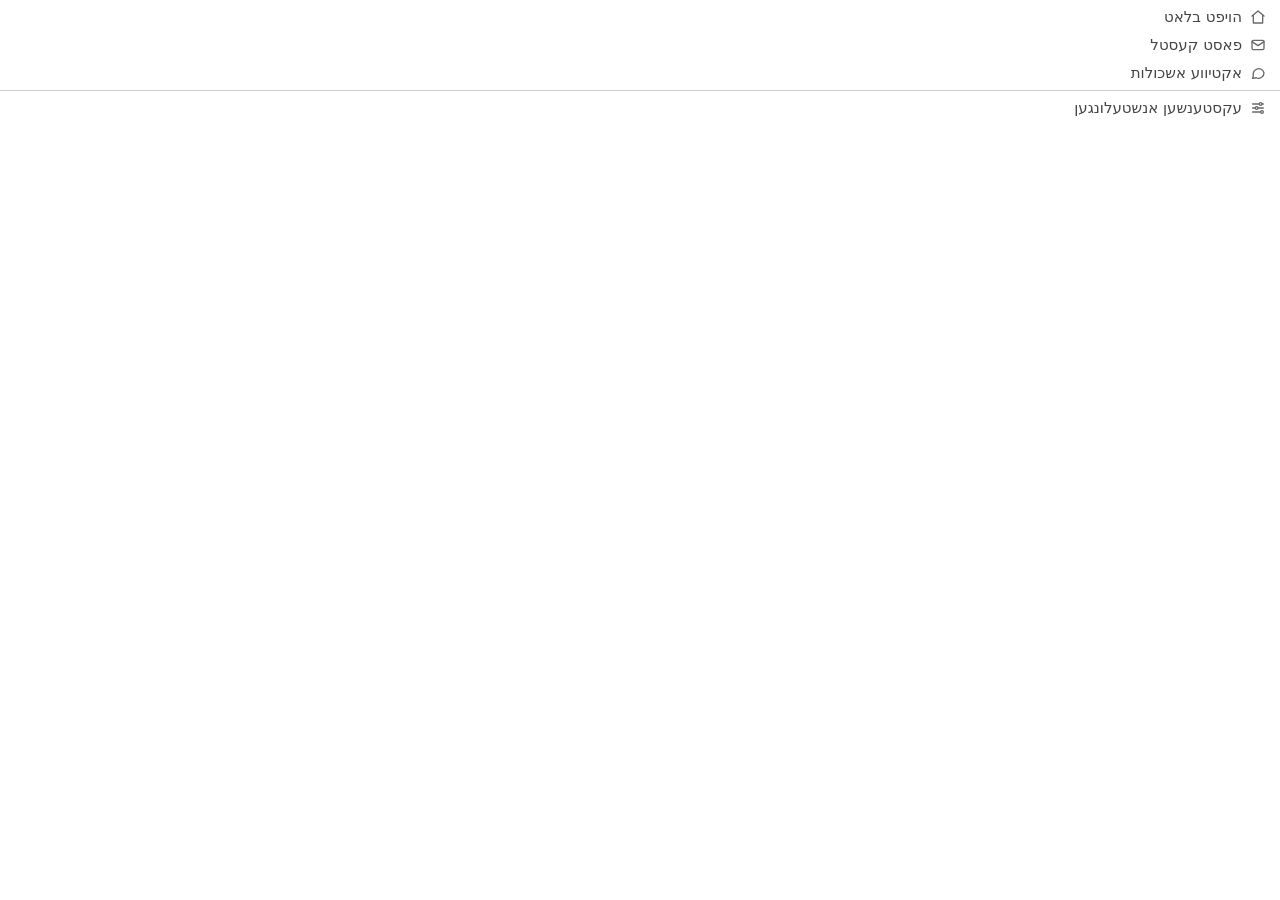
<file: extension/popup.html>
<!doctype html>
<html>
  <head>
  <meta charset="utf8">
  <link type="text/css" href="css/popup.css" rel="stylesheet">
  <script type="text/javascript" src="js/themes.data.js"></script>
  <script type="text/javascript" src="js/theme.js"></script>
  <script type="text/javascript" src="js/popup.js"></script>
  </head>
  <body>
  <div class="popup_options" id="open_home_page"><svg class="popup_icon" viewBox="0 0 24 24" aria-hidden="true"><path d="M3 10.5 12 3l9 7.5"/><path d="M5 9.5V21h14V9.5"/></svg>הויפט בלאט</div>
  <div class="popup_options" id="open_pm_inbox"><svg class="popup_icon" viewBox="0 0 24 24" aria-hidden="true"><rect x="3" y="5" width="18" height="14" rx="2"/><path d="m3 7 9 6 9-6"/></svg>פאסט קעסטל</div>
  <div class="popup_options" id="open_active_topics"><svg class="popup_icon" viewBox="0 0 24 24" aria-hidden="true"><path d="M21 12a8 8 0 0 1-11.6 7.1L4 20l1-4.6A8 8 0 1 1 21 12z"/></svg>אקטיווע אשכולות</div>
  <div class="popup_options" id="quick_sign_in"><svg class="popup_icon" viewBox="0 0 24 24" aria-hidden="true"><path d="M15 3h4a2 2 0 0 1 2 2v14a2 2 0 0 1-2 2h-4"/><path d="m10 17 5-5-5-5"/><path d="M15 12H3"/></svg>לאג אריין</div>
  <div class="popup_options" id="emergency_sign_out"><svg class="popup_icon" viewBox="0 0 24 24" aria-hidden="true"><path d="M9 21H5a2 2 0 0 1-2-2V5a2 2 0 0 1 2-2h4"/><path d="m16 17 5-5-5-5"/><path d="M21 12H9"/></svg>עמערזשענסי סיין ארויס</div>
  <div class="settings_divider"><div class="popup_options" id="open_settings"><svg class="popup_icon" viewBox="0 0 24 24" aria-hidden="true"><path d="M4 6h10M18 6h2M4 12h4M12 12h8M4 18h12"/><circle cx="16" cy="6" r="2"/><circle cx="10" cy="12" r="2"/><circle cx="18" cy="18" r="2"/></svg>עקסטענשען אנשטעלונגען</div></div>
  <div class="popup_themes" id="themesSection" hidden>
    <div class="popup_themes_title"><svg class="popup_icon" viewBox="0 0 24 24" aria-hidden="true"><path d="M12 3a9 9 0 1 0 0 18c1.1 0 2-.9 2-2 0-.5-.2-1-.5-1.3-.3-.4-.5-.8-.5-1.3 0-1.1.9-2 2-2h2.4A4.6 4.6 0 0 0 21 9.8C21 6 17 3 12 3z"/><circle cx="7.5" cy="11" r="1"/><circle cx="10" cy="7.5" r="1"/><circle cx="14.5" cy="7.5" r="1"/></svg>קאלירן</div>
    <div class="theme-swatches" id="themeSwatches"></div>
    <div class="popup_options" id="open_colors"><svg class="popup_icon" viewBox="0 0 24 24" aria-hidden="true"><path d="M12 20h9"/><path d="M16.5 3.5a2.1 2.1 0 0 1 3 3L7 19l-4 1 1-4z"/></svg>מאך דיין אייגענע קאלירן</div>
  </div>
  <div class="popup_version" id="popup_version"></div>
  </body>
</html>
</file>
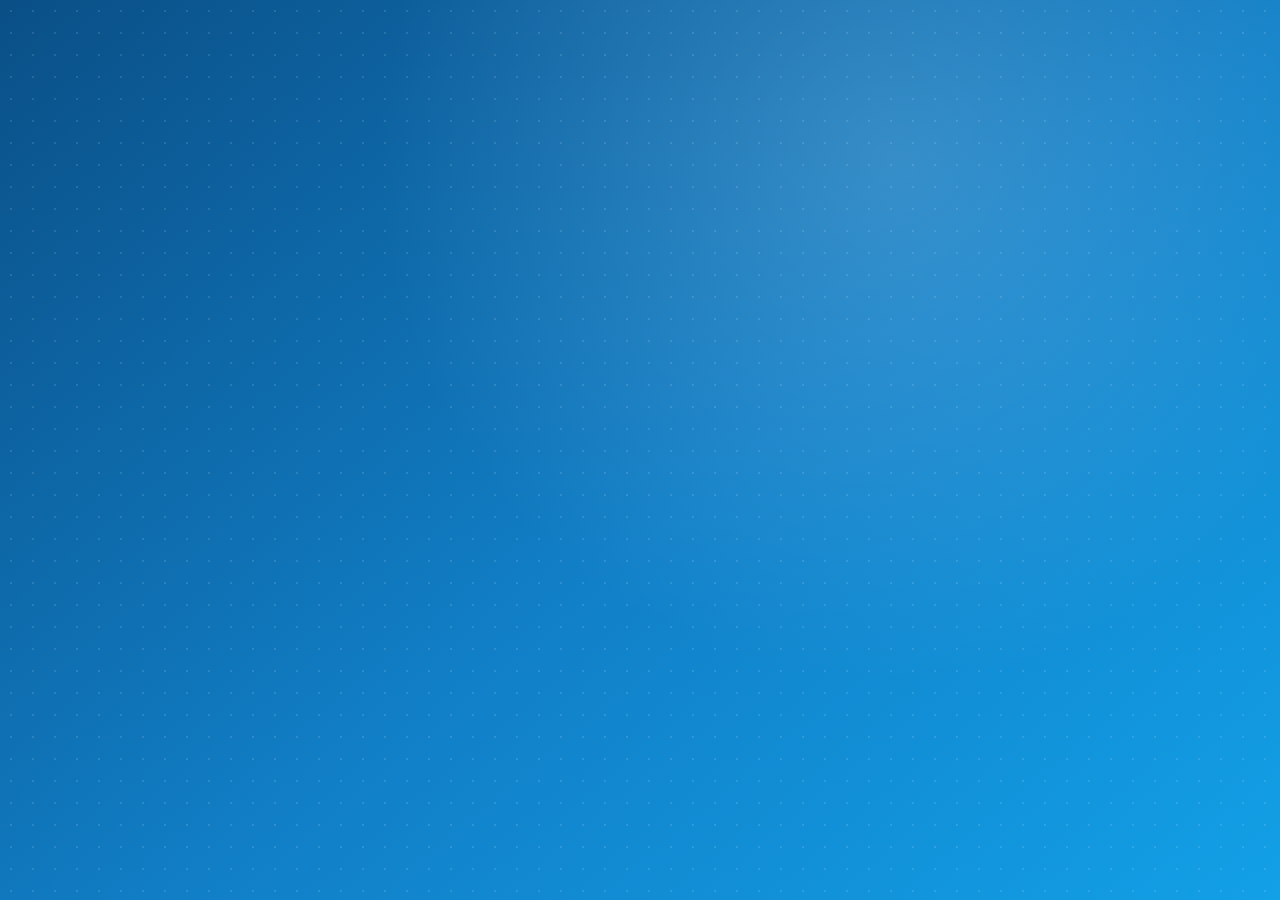
<file: store-assets/source/frame/frame.html>
<!doctype html>
<!-- The blue frame around each store image. render.py loads it, calls render(shot) with the shot
     from shots.json (its page captures already added as data URLs), and takes the screenshot. -->
<html dir="rtl">
<head>
<meta charset="utf-8">
<link rel="stylesheet" href="../site/vendor/font-awesome/css/font-awesome.min.css">
<style>
  @font-face { font-family: Rubik; src: url(fonts/Rubik.ttf); font-weight: 300 900; }
  * { box-sizing: border-box; margin: 0; }
  /* render.py sets the viewport to the image's size */
  html, body { width: 100%; height: 100%; overflow: hidden; }
  body {
    font-family: Rubik, sans-serif; color: #fff; position: relative;
    background:
      radial-gradient(circle at 70% 18%, rgba(255,255,255,.16), transparent 45%),
      linear-gradient(140deg, #0a4f86 0%, #1180c8 55%, #12a0e6 100%);
  }
  body::before {
    content: ''; position: absolute; inset: 0; opacity: .12;
    background-image: radial-gradient(#fff 1px, transparent 1.4px); background-size: 22px 22px;
  }

  /* the text column, on the right */
  .side { position: absolute; right: 56px; width: 420px; top: 50%; transform: translateY(-50%); }
  .brand { display: flex; align-items: center; gap: 12px; margin-bottom: 26px; }
  .brand img { width: 44px; height: 44px; background: #fff; border-radius: 10px; padding: 4px; }
  .brand b { font-size: 17px; font-weight: 600; }
  .brand span { font-size: 14px; font-weight: 500; opacity: .85; direction: ltr; }
  h1 { font-size: 46px; font-weight: 800; line-height: 1.22; margin-bottom: 14px; }
  h1 em, .tile h1 em { font-style: normal; color: #ffd257; }
  .sub { direction: ltr; text-align: right; font-size: 19px; font-weight: 500; line-height: 1.3; opacity: .95; margin-bottom: 26px; }
  ul.features { list-style: none; padding: 0; display: grid; gap: 14px; }
  .features li { display: flex; align-items: center; gap: 14px; }
  .features i.fa { flex: none; width: 38px; height: 38px; border-radius: 9px; background: #fff; color: #1180c8;
    display: grid; place-items: center; font-size: 18px; box-shadow: 0 4px 12px rgba(0,0,0,.12); }
  .features .yi { font-size: 18px; font-weight: 600; line-height: 1.2; }
  .features .en { direction: ltr; text-align: right; font-size: 12.5px; opacity: .8; margin-top: 2px; }
  .new { display: inline-block; font-size: 11px; font-weight: 700; color: #6b4a00; background: #ffd257;
    border-radius: 10px; padding: 1px 8px; margin-inline-start: 6px; vertical-align: 2px; }

  /* the browser window, on the left */
  .window { position: absolute; background: #fff; border-radius: 12px; overflow: hidden;
    box-shadow: 0 24px 60px rgba(0,20,50,.35); direction: ltr; }
  .window .bar { height: 38px; background: #f1f3f6; display: flex; align-items: center; padding: 0 14px; gap: 8px; border-bottom: 1px solid #e2e6ea; }
  .dot { width: 12px; height: 12px; border-radius: 50%; }
  .url { flex: 1; margin: 0 14px 0 22px; height: 26px; border-radius: 13px; background: #fff; border: 1px solid #e0e4e8;
    font: 13px/24px Rubik, sans-serif; color: #444; padding: 0 12px; display: flex; gap: 7px; align-items: center; }
  .url .fa { color: #2a9d4b; font-size: 12px; }
  .ext { position: relative; width: 24px; height: 24px; }
  .ext img { width: 24px; height: 24px; }
  .ext b { position: absolute; top: -6px; right: -7px; min-width: 16px; height: 16px; border-radius: 8px; padding: 0 4px;
    background: #d6282f; color: #fff; font-size: 10px; font-weight: 700; display: grid; place-items: center; border: 1.5px solid #f1f3f6; }
  .window .stage { display: block; width: 100%; }

  /* close-ups of parts of the page */
  .callout { position: absolute; border-radius: 12px; overflow: hidden; background: #fff;
    box-shadow: 0 18px 44px rgba(0,20,50,.38); border: 1px solid rgba(255,255,255,.7); }
  .callout img { display: block; }
  .plain { position: absolute; border-radius: 12px; box-shadow: 0 18px 44px rgba(0,20,50,.38); }

  /* the keyboard shortcuts */
  .keys { position: absolute; left: 68px; top: 50%; transform: translateY(-50%); width: 720px;
    display: grid; grid-template-columns: 1fr 1fr; gap: 16px; }
  .key { background: rgba(255,255,255,.96); color: #17324d; border-radius: 14px; padding: 18px 20px;
    display: flex; align-items: center; gap: 16px; box-shadow: 0 12px 30px rgba(0,20,50,.18); }
  .key.wide { grid-column: span 2; }
  .key .combo { display: flex; align-items: center; gap: 7px; direction: ltr; flex: none; }
  .key kbd { min-width: 46px; height: 44px; padding: 0 12px; border-radius: 9px; background: #fff; border: 1px solid #d5dde6;
    box-shadow: 0 3px 0 #c6d0db; display: grid; place-items: center; font: 600 17px Rubik, sans-serif; }
  .key .plus { color: #8aa0b5; font-weight: 600; }
  .key .yi { font-size: 18px; font-weight: 600; }
  .key .en { font-size: 13px; color: #6b7f93; direction: ltr; text-align: right; margin-top: 3px; }

  /* the small promo tile */
  .tile .center { position: absolute; inset: 0; display: flex; flex-direction: column; align-items: center; justify-content: center; }
  .tile .logo { width: 86px; height: 86px; background: #fff; border-radius: 20px; padding: 8px; box-shadow: 0 10px 26px rgba(0,20,50,.25); margin-bottom: 12px; }
  .tile h1 { font-size: 34px; margin: 0; line-height: 1.15; }
  .tile .en { font-size: 14px; font-weight: 600; opacity: .9; margin: 4px 0 14px; }
  .tile .chips { display: flex; gap: 8px; }
  .tile .chips span { font-size: 12px; font-weight: 500; border: 1px solid rgba(255,255,255,.55); background: rgba(255,255,255,.14);
    border-radius: 14px; padding: 4px 11px; }
</style>
</head>
<body>
<script>
const ICON = '../../../extension/img/icon128.png';
const el = (tag, cls, html) => { const e = document.createElement(tag); if (cls) e.className = cls; if (html != null) e.innerHTML = html; return e; };
// *word* in a title is drawn in yellow
const title = t => t.replace(/\*([^*]+)\*/g, '<em>$1</em>');

function side(shot) {
  const s = el('div', 'side');
  s.append(el('div', 'brand', `<img src="${ICON}"><b>אייוועלט העלפער</b><span>iVelt Helper</span>`));
  s.append(el('h1', '', title(shot.title)));
  s.append(el('div', 'sub', shot.subtitle));
  const ul = el('ul', 'features');
  for (const f of shot.features || [])
    ul.append(el('li', '', `<i class="fa fa-${f.icon}"></i><div><div class="yi">${f.yi}${f.new ? '<span class="new">נייע</span>' : ''}</div><div class="en">${f.en}</div></div>`));
  s.append(ul);
  document.body.append(s);
}

function windowFrame(shot) {
  const w = shot.window, win = el('div', 'window');
  Object.assign(win.style, { left: w.x + 'px', top: w.y + 'px', width: w.w + 'px' });
  const bar = el('div', 'bar', '<span class="dot" style="background:#ff5f57"></span><span class="dot" style="background:#febc2e"></span><span class="dot" style="background:#28c840"></span>');
  bar.append(el('div', 'url', `<i class="fa fa-lock"></i>${shot.url}`));
  bar.append(el('div', 'ext', `<img src="${ICON}">${shot.badge ? `<b>${shot.badge}</b>` : ''}`));
  win.append(bar);
  const img = el('img', 'stage'); img.src = shot.stageImage;
  if (w.h) { img.style.height = (w.h - 38) + 'px'; img.style.objectFit = 'cover'; img.style.objectPosition = 'top'; }
  win.append(img);
  document.body.append(win);
}

function callouts(shot) {
  for (const c of shot.calloutImages || []) {
    const box = el('div', c.plain ? 'plain' : 'callout');
    Object.assign(box.style, { left: c.x + 'px', top: c.y + 'px' });
    const img = el('img'); img.src = c.src; img.style.width = c.w + 'px'; img.style.height = c.h + 'px';
    if (c.plain) img.style.borderRadius = '12px';
    box.append(img);
    document.body.append(box);
  }
}

function keys(shot) {
  const g = el('div', 'keys');
  for (const k of shot.keys) {
    // "combo" is pressed together (Alt + N), "alt" is either key (← / →)
    const combo = k.alt ? k.alt.map(c => `<kbd>${c}</kbd>`).join('')
                        : k.combo.map(c => `<kbd>${c}</kbd>`).join('<span class="plus">+</span>');
    g.append(el('div', 'key' + (k.wide ? ' wide' : ''), `<div class="combo">${combo}</div><div><div class="yi">${k.yi}</div><div class="en">${k.en}</div></div>`));
  }
  document.body.append(g);
}

function tile(shot) {
  document.body.className = 'tile';
  const c = el('div', 'center');
  c.append(el('img', 'logo')); c.lastChild.src = ICON;
  c.append(el('h1', '', title(shot.title)));
  c.append(el('div', 'en', shot.subtitle));
  c.append(el('div', 'chips', shot.chips.map(x => `<span>${x}</span>`).join('')));
  document.body.append(c);
}

window.render = async shot => {
  if (shot.kind === 'tile') tile(shot);
  else {
    side(shot);
    if (shot.stageImage) windowFrame(shot);
    if (shot.keys) keys(shot);
    callouts(shot);
  }
  await document.fonts.ready;
  await Promise.all([...document.images].map(i => i.decode().catch(() => {})));
};
</script>
</body>
</html>
</file>
<file: extension/css/popup.css>
/* Follows the forum's color theme, like the settings page (see css/style.css) */
:root {
  --ui-surface: var(--t-surface, #fff);
  --ui-text: var(--t-text, #444);
  --ui-muted: var(--t-muted, #888);
  --ui-link: var(--t-link, #0000ff);
  --ui-error: var(--t-error, #FF0000);
  --ui-border: var(--t-border, #ccc);
  --ui-accent: var(--t-accent, #0A8ED0);
  color-scheme: var(--t-scheme, light);
}
::selection {
  background: transparent;
}
html,
body {
  margin: 0;
  padding: 0;
}
html {
  box-sizing: border-box;
}
*,
*::before,
*::after {
  box-sizing: inherit;
}
body {
  margin: 0;
  padding: 0;
  color: var(--ui-text);
  font-size: 15px;
  min-width: 200px;
  background: var(--ui-surface);
  position: relative;
  font-family: system-ui, -apple-system, BlinkMacSystemFont, 'Segoe UI',Helvetica, Arial, sans-serif;
}
.popup_options {
  padding: 2px;
  cursor: pointer;
  margin: 6px 12px;
  text-align: right;
}
.popup_options:hover {
  text-decoration: underline;
}
#quick_sign_in {
  display: none;
  color: var(--ui-link);
  font-weight: bold
}
#emergency_sign_out {
  display: none;
  color: var(--ui-error);
  font-weight: bold
}
.settings_divider {
  padding-bottom: 3px;
  border-top: 1px solid var(--ui-border);
}
.popup_version {
  margin: 2px 8px 4px;
  font-size: 10px;
  color: var(--ui-muted);
  text-align: left;
  direction: ltr;
}
/* a small line icon in front of each link, in the text's color */
.popup_icon {
  width: 16px;
  height: 16px;
  margin-left: 8px;
  vertical-align: -3px;
  fill: none;
  stroke: currentColor;
  stroke-width: 2;
  stroke-linecap: round;
  stroke-linejoin: round;
  opacity: 0.8;
}
.popup_options {
  direction: rtl;
  /* one line each, the popup grows to fit: with the colors hidden it's narrow, and a wrapped line went under the icon */
  white-space: nowrap;
}
/* the color themes are a card of their own, so they don't look like more links */
.popup_themes {
  margin: 6px 8px 4px;
  padding: 2px 0 2px;
  border: 1px solid var(--ui-border);
  border-radius: 8px;
  background: color-mix(in srgb, var(--ui-text) 5%, var(--ui-surface));
}
.popup_themes .theme-swatches {
  padding: 0 8px;
}
.popup_themes .popup_options {
  margin: 8px 10px 4px;
  font-size: 14px;
}
.popup_themes_title {
  margin: 8px 10px 6px;
  font-size: 13px;
  font-weight: 600;
  color: var(--ui-muted);
  text-align: right;
  direction: rtl;
}
/* theme swatches, colors come from js/themes.data.js */
.theme-swatches {
  display: grid;
  grid-template-columns: repeat(4, 84px);
  gap: 6px;
  padding: 0 12px;
  direction: rtl;
}
.theme-swatch {
  display: flex;
  flex-direction: column;
  gap: 3px;
  padding: 4px;
  border: 2px solid transparent;
  border-radius: 7px;
  outline: 1px solid color-mix(in srgb, var(--ui-text) 15%, transparent);
  background: var(--t-bg);
  font: inherit;
  cursor: pointer;
}
.theme-swatch:hover {
  border-color: color-mix(in srgb, var(--ui-accent) 45%, var(--ui-surface));
}
.theme-swatch.selected {
  border-color: var(--ui-accent);
}
.sw-header {
  height: 7px;
  border-radius: 2px;
  background: var(--t-accent);
}
.sw-rows {
  height: 14px;
  border-radius: 2px;
  background: linear-gradient(var(--t-row1) 50%, var(--t-row2) 50%);
}
.sw-name {
  overflow: hidden;
  font-size: 10px;
  line-height: 1.2;
  color: var(--t-text);
  white-space: nowrap;
  text-overflow: ellipsis;
}
</file>
